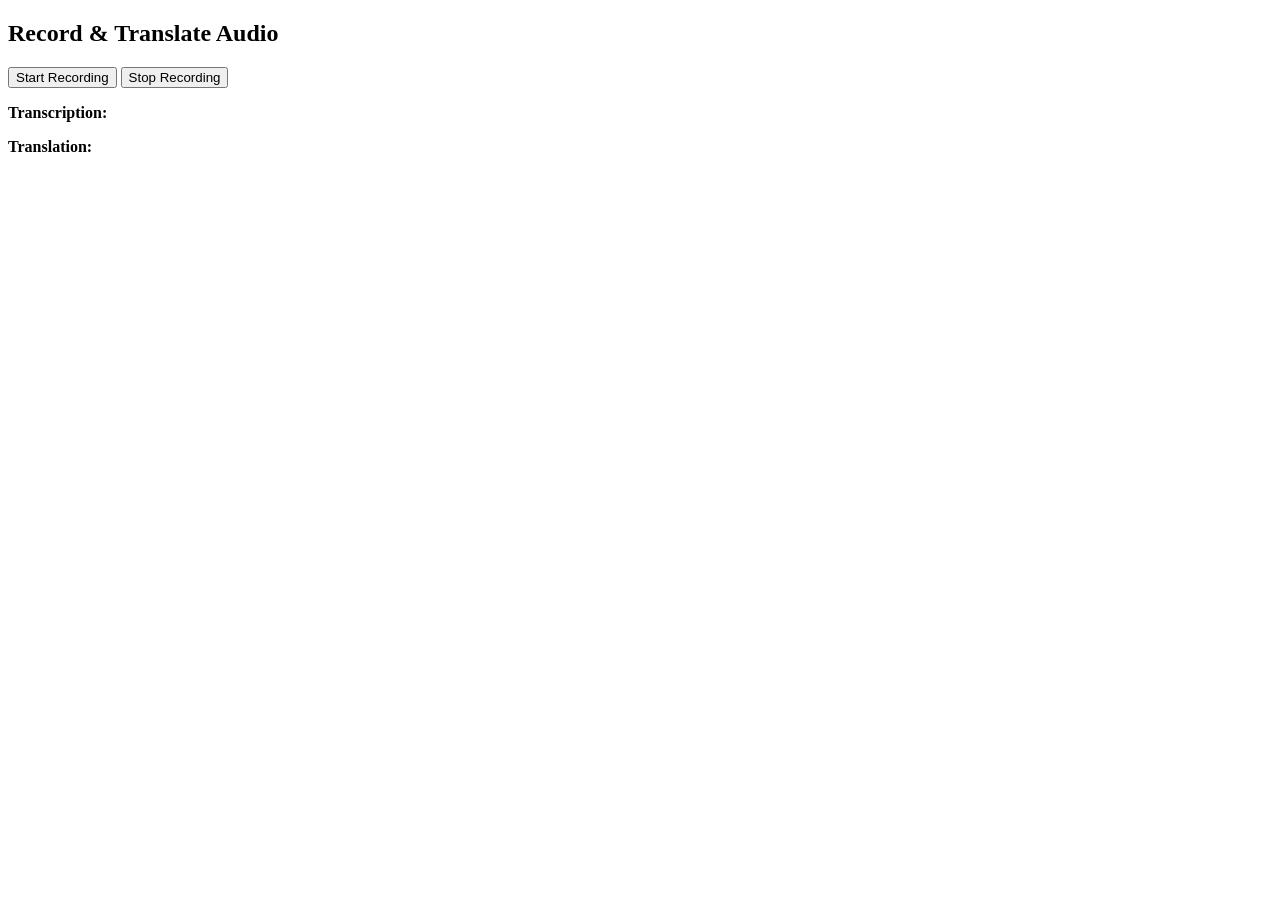
<file: audio_app/templates/recorder.html>
<!DOCTYPE html>
<html lang="en">
<head>
    <meta charset="UTF-8">
    <title>Audio Recorder</title>
</head>
<body>

<h2>Record & Translate Audio</h2>

<button id="startBtn">Start Recording</button>
<button id="stopBtn">Stop Recording</button>

<p><strong>Transcription:</strong></p>
<p id="transcription"></p>

<p><strong>Translation:</strong></p>
<p id="translation"></p>

<script>
let mediaRecorder;
let chunks = [];

document.getElementById("startBtn").onclick = async () => {
    const stream = await navigator.mediaDevices.getUserMedia({ audio: true });
    mediaRecorder = new MediaRecorder(stream);
    mediaRecorder.start();

    chunks = [];

    mediaRecorder.ondataavailable = e => {
        chunks.push(e.data);
    };
};

document.getElementById("stopBtn").onclick = async () => {
    mediaRecorder.stop();

    mediaRecorder.onstop = async () => {
        const blob = new Blob(chunks, { type: "audio/webm" });
        const formData = new FormData();
        formData.append("audio_file", blob, "audio.webm");

        const response = await fetch("/api/transcribe/", {
            method: "POST",
            body: formData
        });

        const data = await response.json();

        document.getElementById("transcription").innerText = data.transcription;
        document.getElementById("translation").innerText = data.translation;
    };
};
</script>

</body>
</html>
</file>
